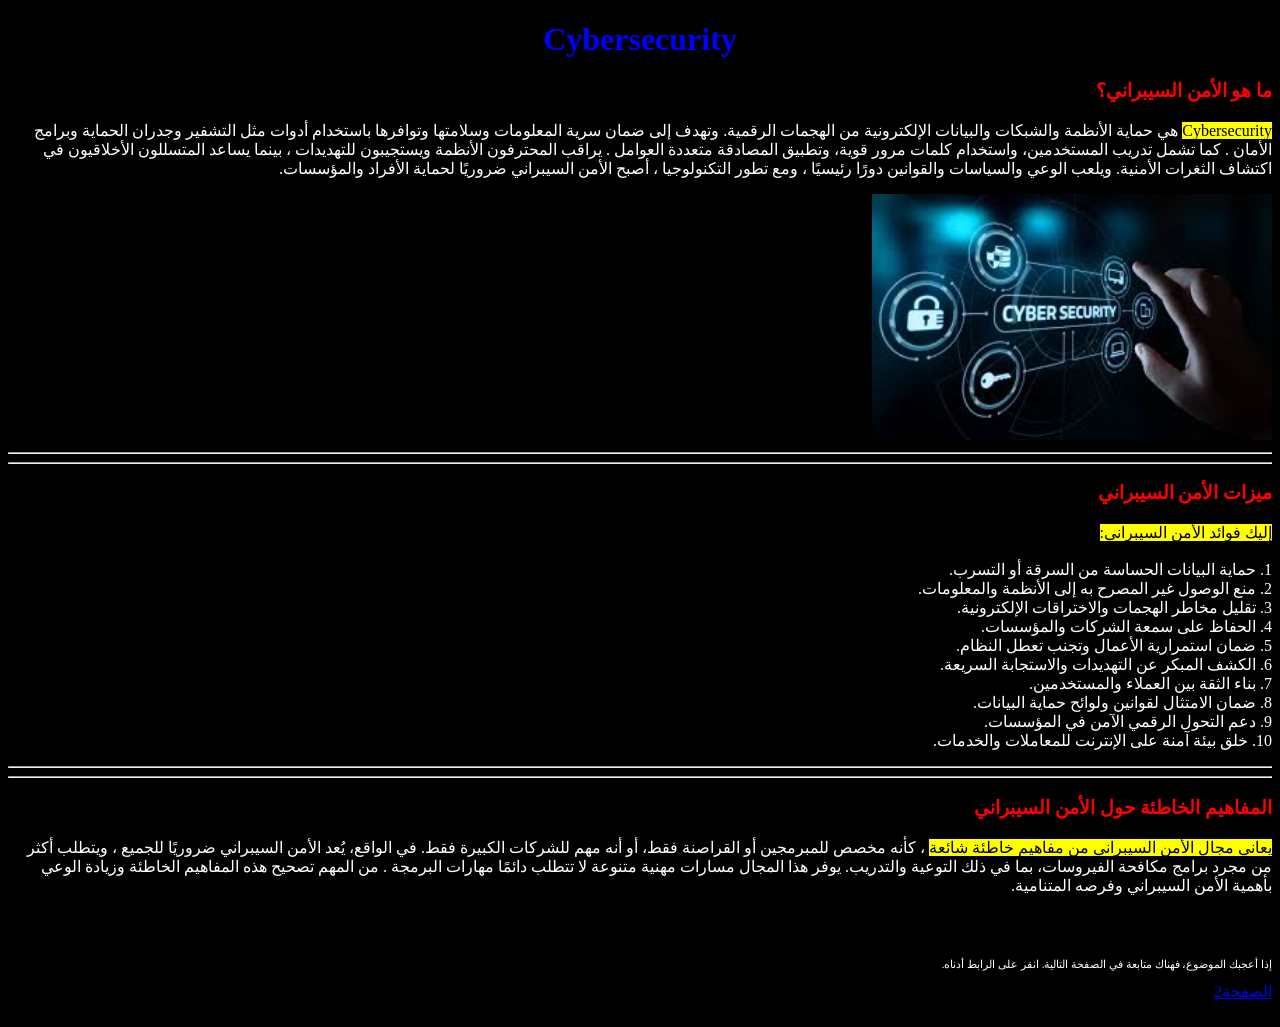
<file: index.html>
<!DOCTYPE html>
<html lang="ar" dir="rtl">
        <head>
                <style>
                        body{background-color: black;}
                        p{color:white}
                        h1{color:rgb(0,0,255)}
                        h3{color:#ff0000}
                </style>
        </head>
        <body>
                <h1 style="text-align: center;">Cybersecurity</h1>
                <h3>
                        ما هو الأمن السيبراني؟
                </h3>
                <p>
                      <mark>Cybersecurity</mark>  هي حماية الأنظمة والشبكات والبيانات الإلكترونية من الهجمات الرقمية. وتهدف إلى ضمان سرية المعلومات وسلامتها وتوافرها باستخدام أدوات مثل التشفير وجدران الحماية وبرامج الأمان
                      . كما تشمل تدريب المستخدمين، واستخدام كلمات مرور قوية، وتطبيق المصادقة متعددة العوامل
                      . يراقب المحترفون الأنظمة ويستجيبون للتهديدات
                      ، بينما يساعد المتسللون الأخلاقيون في اكتشاف الثغرات الأمنية. ويلعب الوعي والسياسات والقوانين دورًا رئيسيًا
                      ، ومع تطور التكنولوجيا
                      ، أصبح الأمن السيبراني ضروريًا لحماية الأفراد والمؤسسات.
                </p>
                <img src="img,Cybersecurity.jpg"
                width="400">
                <hr><hr>
                <h3>ميزات الأمن السيبراني</h3>
                <p>
                        <mark> إليك فوائد الأمن السيبراني:</mark> <br><br>
                        1. حماية البيانات الحساسة من السرقة أو التسرب.<br>
                        2. منع الوصول غير المصرح به إلى الأنظمة والمعلومات.<br>
                        3. تقليل مخاطر الهجمات والاختراقات الإلكترونية.<br>
                        4. الحفاظ على سمعة الشركات والمؤسسات.<br>
                        5. ضمان استمرارية الأعمال وتجنب تعطل النظام.<br>
                        6. الكشف المبكر عن التهديدات والاستجابة السريعة.<br>
                        7. بناء الثقة بين العملاء والمستخدمين.<br>
                        8. ضمان الامتثال لقوانين ولوائح حماية البيانات.<br>
                        9. دعم التحول الرقمي الآمن في المؤسسات.<br>
                        10. خلق بيئة آمنة على الإنترنت للمعاملات والخدمات.<br>
                <hr><hr>
                </p>
                <h3>
                        المفاهيم الخاطئة حول الأمن السيبراني
                </h3>
                <p>
                        <mark>يعاني مجال الأمن السيبراني من مفاهيم خاطئة شائعة</mark>
                        ، كأنه مخصص للمبرمجين أو القراصنة فقط، أو أنه مهم للشركات الكبيرة فقط. في الواقع، يُعد الأمن السيبراني ضروريًا للجميع
                        ، ويتطلب أكثر من مجرد برامج مكافحة الفيروسات، بما في ذلك التوعية والتدريب. يوفر هذا المجال مسارات مهنية متنوعة لا تتطلب دائمًا مهارات البرمجة
                        . من المهم تصحيح هذه المفاهيم الخاطئة وزيادة الوعي بأهمية الأمن السيبراني وفرصه المتنامية.
                </p>
                
<br><br>
<p style="font-size: 70%;">
        إذا أعجبك الموضوع، فهناك متابعة في الصفحة التالية. انقر على الرابط أدناه.
</p>
<a href="index2.html" target="_blank">
        الصفحة2
</a>
<br>
<br>



        </body>
</html>
</file>
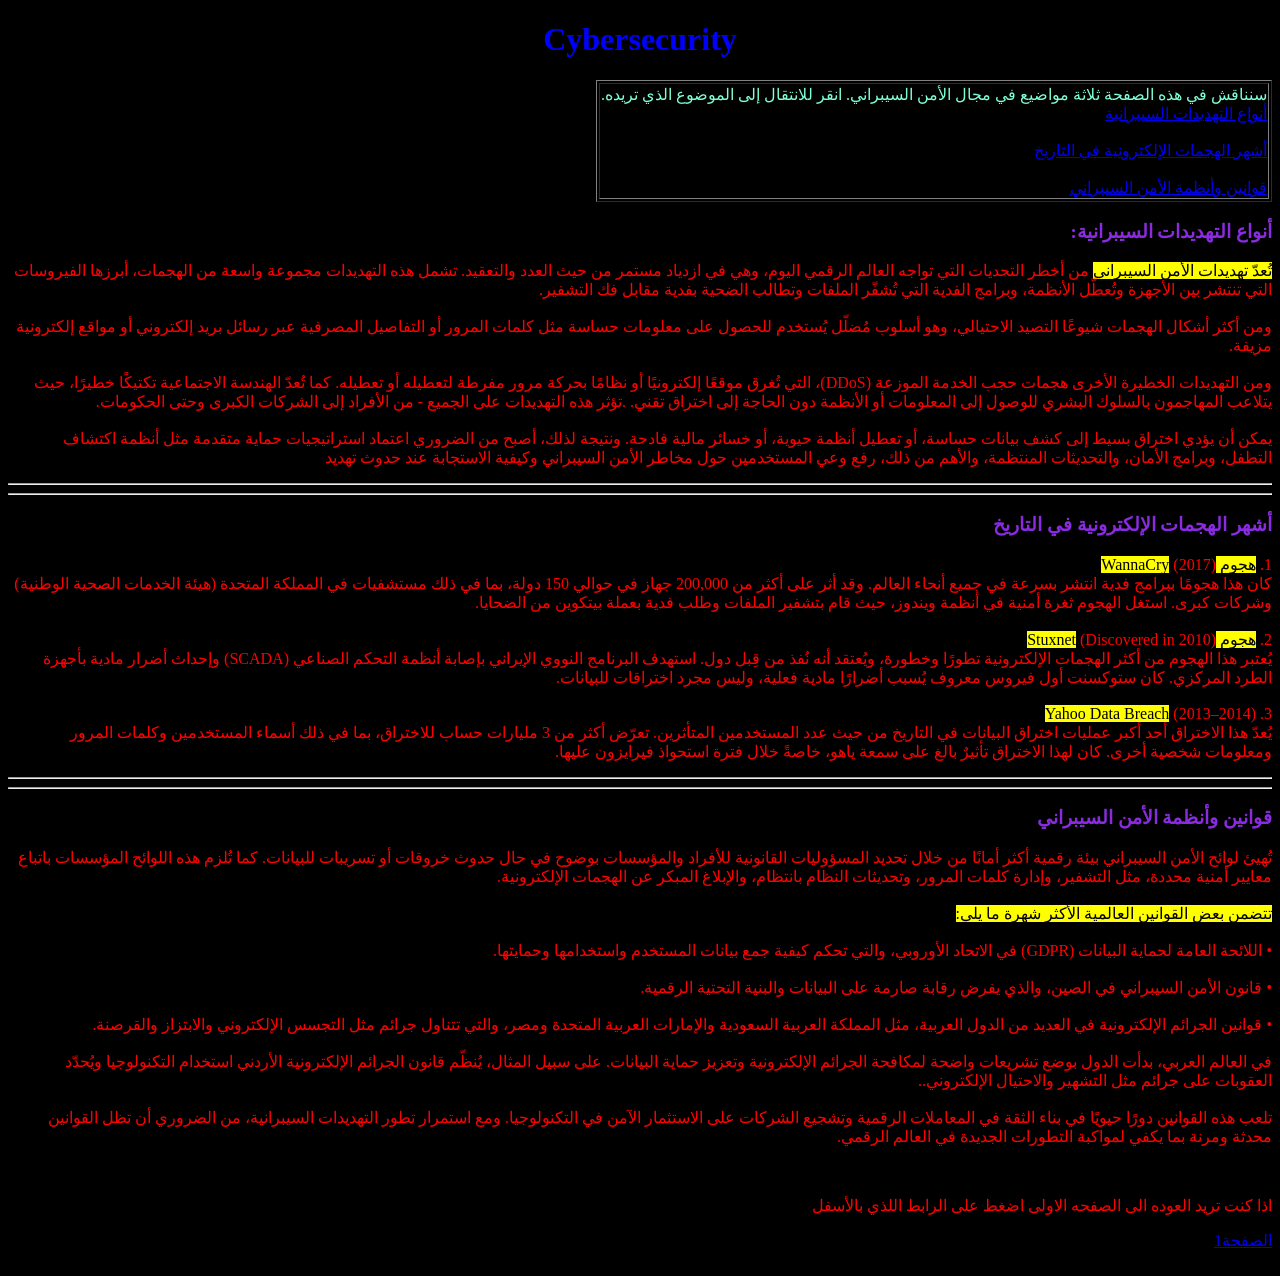
<file: index2.html>
<!DOCTYPE html>
<html lang="ar" dir="rtl">
    <head>
        <link rel="stylesheet" href="style.css">
    </head>
    <body>
        <h1 style="text-align: center;">Cybersecurity</h1>
        <table border="1">
            <tr><!--saf-->
                <td><!--amod-->
                    سنناقش في هذه الصفحة ثلاثة مواضيع في مجال الأمن السيبراني. انقر للانتقال إلى الموضوع الذي تريده.<br>

                    <a href="#Types of cyber threats ">أنواع التهديدات السيبرانية
                    </a><br>
                    <br>

                    <a href="#The most famous cyber attacks in history
                    ">أشهر الهجمات الإلكترونية في التاريخ

                    </a><br>
                    <br>

                    <a href="#Cybersecurity laws and regulations ">قوانين وأنظمة الأمن السيبراني
                    </a><br>
                </td>
            </tr>
        </table>
        <h3 id="Types of cyber threats "> أنواع التهديدات السيبرانية:</h3>
        <p>
        <mark>تُعدّ تهديدات الأمن السيبراني</mark> من أخطر التحديات التي تواجه العالم الرقمي اليوم، وهي في ازدياد مستمر من حيث العدد والتعقيد. تشمل هذه التهديدات مجموعة واسعة من الهجمات، أبرزها الفيروسات التي تنتشر بين الأجهزة وتُعطّل الأنظمة، وبرامج الفدية التي تُشفّر الملفات وتطالب الضحية بفدية مقابل فك التشفير.<br><br> ومن أكثر أشكال الهجمات شيوعًا التصيد الاحتيالي، وهو أسلوب مُضلّل يُستخدم للحصول على معلومات حساسة مثل كلمات المرور أو التفاصيل المصرفية عبر رسائل بريد إلكتروني أو مواقع إلكترونية مزيفة.<br><br>

            ومن التهديدات الخطيرة الأخرى هجمات حجب الخدمة الموزعة (DDoS)، التي تُغرق موقعًا إلكترونيًا أو نظامًا بحركة مرور مفرطة لتعطيله أو تعطيله. كما تُعدّ الهندسة الاجتماعية تكتيكًا خطيرًا، حيث يتلاعب المهاجمون بالسلوك البشري للوصول إلى المعلومات أو الأنظمة دون الحاجة إلى اختراق تقني.
            
             .تؤثر هذه التهديدات على الجميع - من الأفراد إلى الشركات الكبرى وحتى الحكومات.<br><br> يمكن أن يؤدي اختراق بسيط إلى كشف بيانات حساسة، أو تعطيل أنظمة حيوية، أو خسائر مالية فادحة. ونتيجة لذلك، أصبح من الضروري اعتماد استراتيجيات حماية متقدمة مثل أنظمة اكتشاف التطفل، وبرامج الأمان، والتحديثات المنتظمة، والأهم من ذلك، رفع وعي المستخدمين حول مخاطر الأمن السيبراني وكيفية الاستجابة عند حدوث تهديد
<hr><hr>
        </p>
        <h3 id="The most famous cyber attacks in history">أشهر الهجمات الإلكترونية في التاريخ</h3>
        <p>1.  <mark>هجوم WannaCry</mark> (2017)<br>
            كان هذا هجومًا ببرامج فدية انتشر بسرعة في جميع أنحاء العالم. وقد أثر على أكثر من 200,000 جهاز في حوالي 150 دولة، بما في ذلك مستشفيات في المملكة المتحدة (هيئة الخدمات الصحية الوطنية) وشركات كبرى. استغل الهجوم ثغرة أمنية في أنظمة ويندوز، حيث قام بتشفير الملفات وطلب فدية بعملة بيتكوين من الضحايا.<br><br>
                2.	<mark> هجوم Stuxnet</mark> (Discovered in 2010)<br>
                يُعتبر هذا الهجوم من أكثر الهجمات الإلكترونية تطورًا وخطورة، ويُعتقد أنه نُفذ من قِبل دول. استهدف البرنامج النووي الإيراني بإصابة أنظمة التحكم الصناعي (SCADA) وإحداث أضرار مادية بأجهزة الطرد المركزي. كان ستوكسنت أول فيروس معروف يُسبب أضرارًا مادية فعلية، وليس مجرد اختراقات للبيانات.<br><br>
                3.	<mark>Yahoo Data Breach</mark> (2013–2014)<br>
                يُعدّ هذا الاختراق أحد أكبر عمليات اختراق البيانات في التاريخ من حيث عدد المستخدمين المتأثرين. تعرّض أكثر من 3 مليارات حساب للاختراق، بما في ذلك أسماء المستخدمين وكلمات المرور ومعلومات شخصية أخرى. كان لهذا الاختراق تأثيرٌ بالغ على سمعة ياهو، خاصةً خلال فترة استحواذ فيرايزون عليها.</p>
            <hr><hr>
            <h3 id="Cybersecurity laws and regulations">قوانين وأنظمة الأمن السيبراني</h3>
            <p>
                تُهيئ لوائح الأمن السيبراني بيئة رقمية أكثر أمانًا من خلال تحديد المسؤوليات القانونية للأفراد والمؤسسات بوضوح في حال حدوث خروقات أو تسريبات للبيانات. كما تُلزم هذه اللوائح المؤسسات باتباع معايير أمنية محددة، مثل التشفير، وإدارة كلمات المرور، وتحديثات النظام بانتظام، والإبلاغ المبكر عن الهجمات الإلكترونية.<br><br>

<mark>تتضمن بعض القوانين العالمية الأكثر شهرة ما يلي:</mark><br><br>
	•	اللائحة العامة لحماية البيانات (GDPR) في الاتحاد الأوروبي، والتي تحكم كيفية جمع بيانات المستخدم واستخدامها وحمايتها.<br><br>
	•	قانون الأمن السيبراني في الصين، والذي يفرض رقابة صارمة على البيانات والبنية التحتية الرقمية.<br><br>
	•	قوانين الجرائم الإلكترونية في العديد من الدول العربية، مثل المملكة العربية السعودية والإمارات العربية المتحدة ومصر، والتي تتناول جرائم مثل التجسس الإلكتروني والابتزاز والقرصنة.<br><br>

    في العالم العربي، بدأت الدول بوضع تشريعات واضحة لمكافحة الجرائم الإلكترونية وتعزيز حماية البيانات. على سبيل المثال، يُنظّم قانون الجرائم الإلكترونية الأردني استخدام التكنولوجيا ويُحدّد العقوبات على جرائم مثل التشهير والاحتيال الإلكتروني..<br><br>

    تلعب هذه القوانين دورًا حيويًا في بناء الثقة في المعاملات الرقمية وتشجيع الشركات على الاستثمار الآمن في التكنولوجيا. ومع استمرار تطور التهديدات السيبرانية، من الضروري أن تظل القوانين محدثة ومرنة بما يكفي لمواكبة التطورات الجديدة في العالم الرقمي.

            </p>
            <br>
            <p>اذا كنت تريد العوده الى الصفحه الاولى اضغط على الرابط اللذي بالأسفل</p>
            <a href="index.html">الصفحة1</a>
            <br><br>

    </body>
</html>
</file>
<file: style.css>
body {
    background-color:black;
  }
  h1 {
    color:blue;
  }
  p {
    color: red;
}

h3{
   color:blueviolet 
}
td{
    color:aquamarine;
}
</file>
